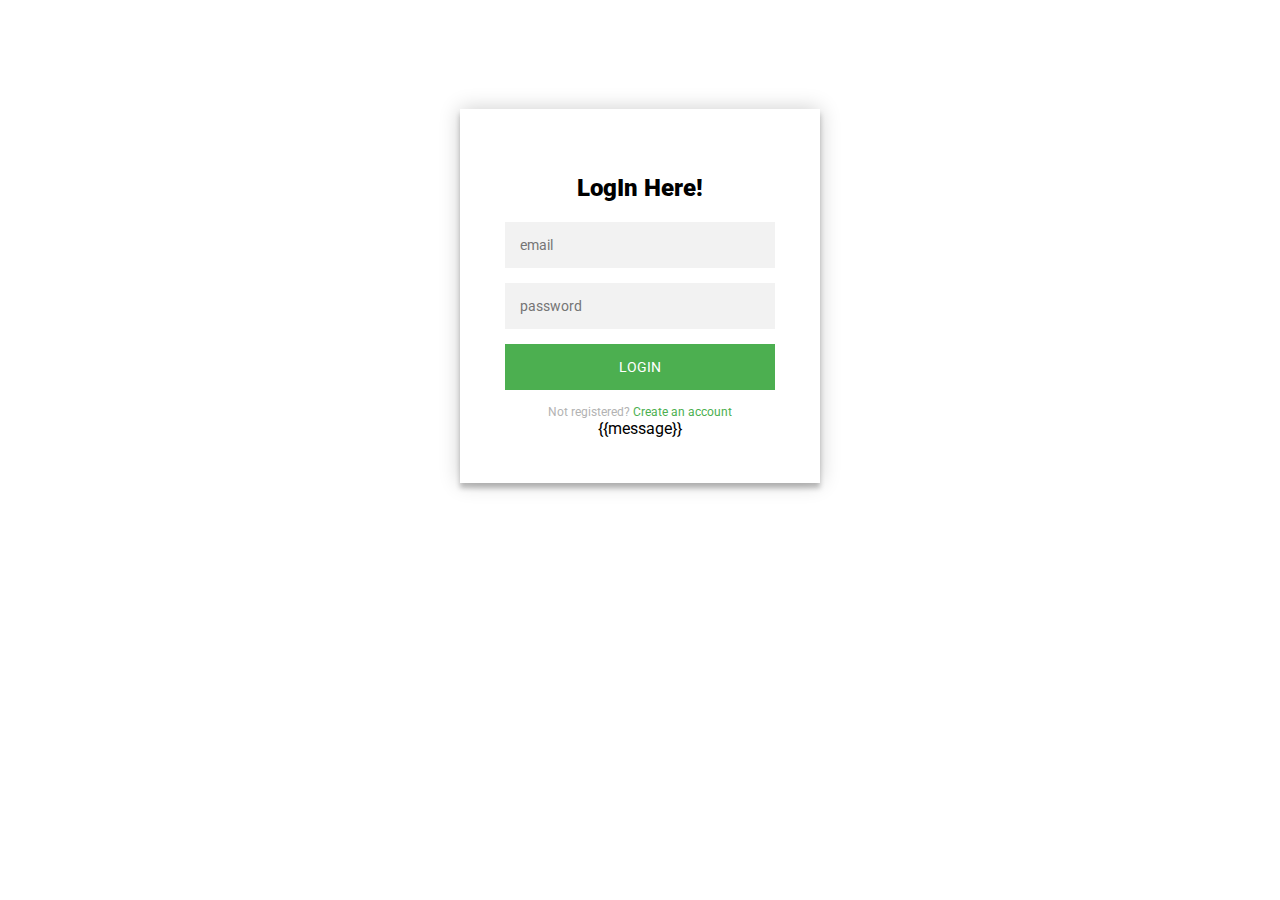
<file: project/templates/index.html>
<!DOCTYPE html>
<html>
  <head>
        <title>PostBook</title>
      
<link rel="stylesheet" href="../static/css/log.css">
        
    </head>
        <body background="https://student.unud.ac.id/userfile/deviariputri/file_news/5767057e6f5306a422c2e5bef2fd4e91.jpg" width="100%" height="100%">
                <div class="login-page">
                        <div class="form">
                            <p><h2><B>LogIn Here!</B></h2></p>
                          <form class="login-form" action="login" method="POST">
                            <input type="text" placeholder="email" required name="Email"/>
                            <input type="password" placeholder="password" required name="Password"/>
                            <button>login</button>
                            <p class="message">Not registered? <a href="register">Create an account</a></p>
                            {{message}}
                          </form>
                        </div>
                      </div>
                      </body>

</html>
</file>
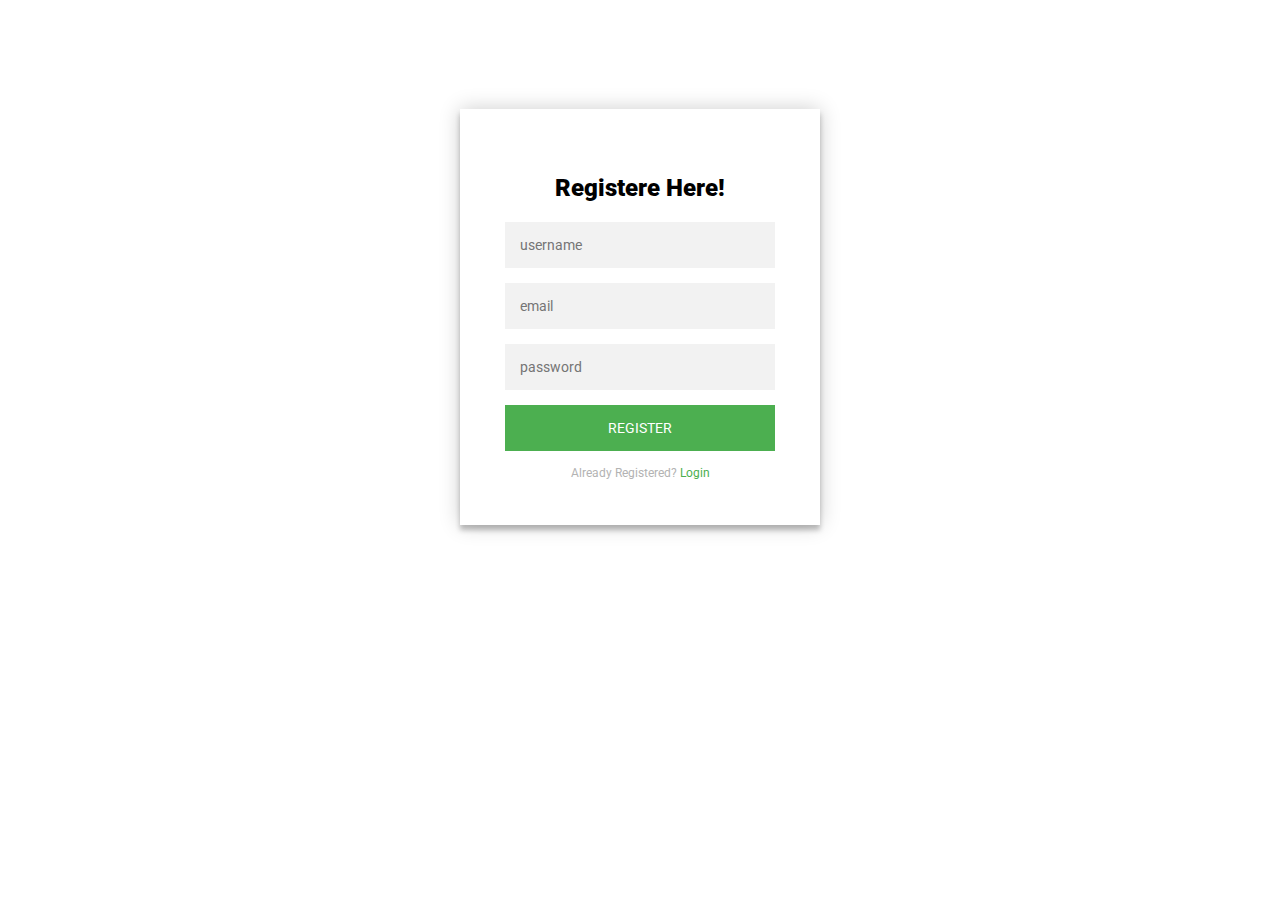
<file: project/templates/register.html>
<!DOCTYPE html>
<html>
  <head>
        <title>PostBook</title>
      
<link rel="stylesheet" href="../static/css/log.css">
        
    </head>
        <body background="https://comunidad.iebschool.com/convertirentuweb/files/2015/11/elegir-temas-para-blog.jpg" width="100%" height="100%">
            
                <div class="login-page">
                    
                        <div class="form">
                            <p><h2><B>Registere Here!</B></h2></p>
                          <form action="register"  method="POST" class="login-form">
                            <input type="text" placeholder="username" required name="Name"/>
                            <input type="text" placeholder="email" required name="Email"/>
                            <input type="password" placeholder="password" required name="Password"/>
                            <button>Register</button>
                            <p class="message">Already Registered? <a href="login">Login</a></p>
                          </form>
                        </div>
                      </div>
                      </body>

</html>
</file>
<file: project/static/css/log.css>
@import url(https://fonts.googleapis.com/css?family=Roboto:300);


#container {
  float: left;
  width: 315px;
  height: 115px;
  border-top: 1px solid #ccc;
  border-left: 1px solid #ccc;
  border-bottom: 1px solid #999;
  border-right: 1px solid #999;
  box-shadow: 0 1px 1px #cccccc;
}
.login-page {
  width: 360px;
  padding: 8% 0 0;
  margin: auto;
}
.form {
  position: relative;
  z-index: 1;
  background: #FFFFFF;
  max-width: 360px;
  margin: 0 auto 100px;
  padding: 45px;
  text-align: center;
  box-shadow: 0 0 20px 0 rgba(0, 0, 0, 0.2), 0 5px 5px 0 rgba(0, 0, 0, 0.24);
}
.form input {
  font-family: "Roboto", sans-serif;
  outline: 0;
  background: #f2f2f2;
  width: 100%;
  border: 0;
  margin: 0 0 15px;
  padding: 15px;
  box-sizing: border-box;
  font-size: 14px;
}
.form button {
  font-family: "Roboto", sans-serif;
  text-transform: uppercase;
  outline: 0;
  background: #4CAF50;
  width: 100%;
  border: 0;
  padding: 15px;
  color: #FFFFFF;
  font-size: 14px;
  -webkit-transition: all 0.3 ease;
  transition: all 0.3 ease;
  cursor: pointer;
}
.form button:hover,.form button:active,.form button:focus {
  background: #43A047;
}
.form .message {
  margin: 15px 0 0;
  color: #b3b3b3;
  font-size: 12px;
}
.form .message a {
  color: #4CAF50;
  text-decoration: none;
}
.form .register-form {
  display: none;
}
.container {
  position: relative;
  z-index: 1;
  max-width: 300px;
  margin: 0 auto;
}
.container:before, .container:after {
  content: "";
  display: block;
  clear: both;
}
.container .info {
  margin: 50px auto;
  text-align: center;
}
.container .info h1 {
  margin: 0 0 15px;
  padding: 0;
  font-size: 36px;
  font-weight: 300;
  color: #1a1a1a;
}
.container .info span {
  color: #4d4d4d;
  font-size: 12px;
}
.container .info span a {
  color: #000000;
  text-decoration: none;
}
.container .info span .fa {
  color: #EF3B3A;
}
body {
  /* background: #76b852; */
  /* background: -webkit-linear-gradient(right, #76b852, #8DC26F); */
  /* background: -moz-linear-gradient(right, #76b852, #8DC26F);
  background: -o-linear-gradient(right, #76b852, #8DC26F); */
  /* background: linear-gradient(to left, #76b852, #8DC26F); */
  font-family: "Roboto", sans-serif;
  -webkit-font-smoothing: antialiased;
  -moz-osx-font-smoothing: grayscale;   
  background-repeat: no-repeat;
  background-size: cover;   
}
</file>
